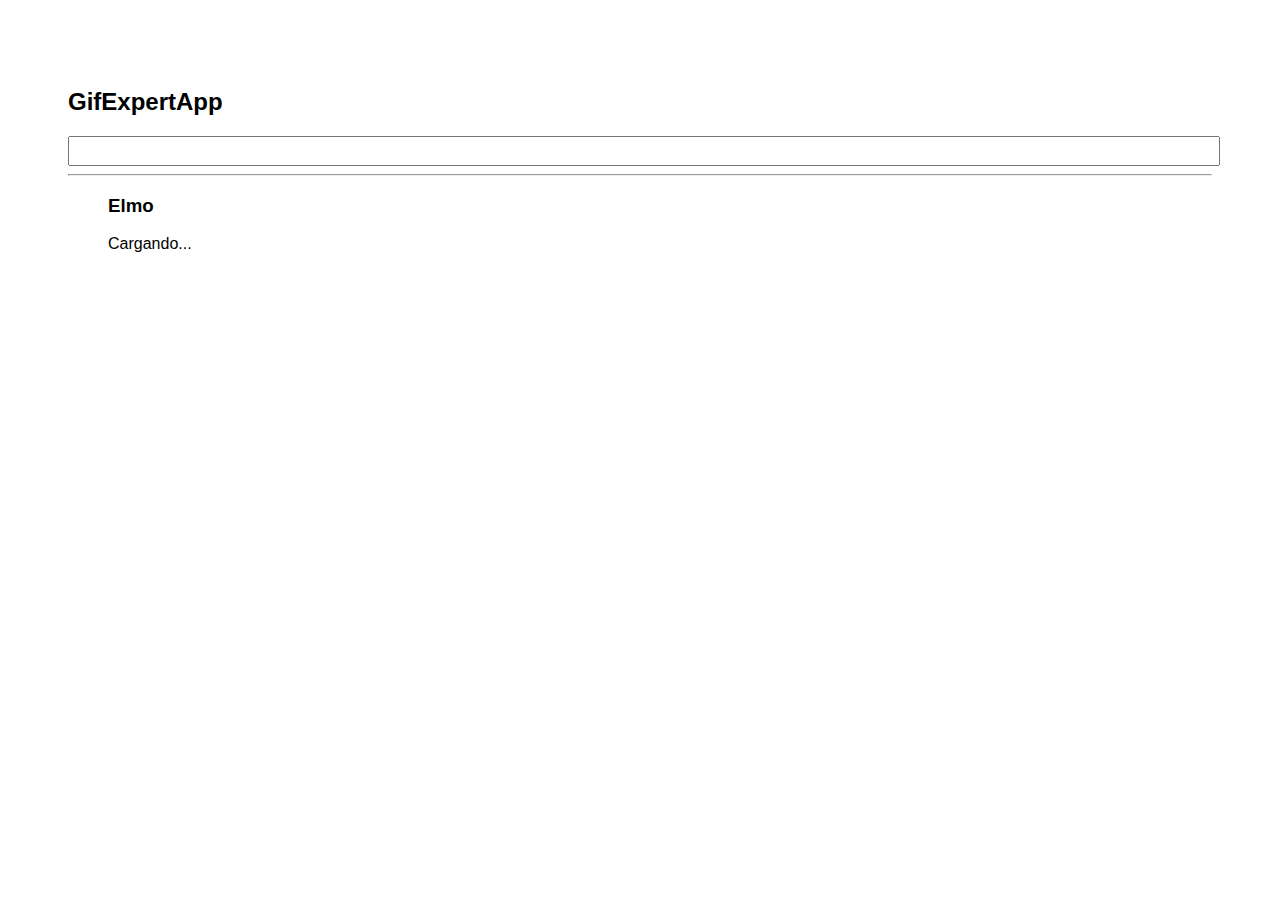
<file: docs/index.html>
<!DOCTYPE html>
<html lang="en">
  <head>
    <meta charset="utf-8" />
    <link rel="icon" href="./favicon.ico" />
    <meta name="viewport" content="width=device-width,initial-scale=1" />
    <meta name="theme-color" content="#000000" />
    <meta
      name="description"
      content="Web site created using create-react-app"
    />
    <link rel="apple-touch-icon" href="./logo192.png" />
    <link rel="manifest" href="./manifest.json" />
    <link
      rel="stylesheet"
      href="https://cdnjs.cloudflare.com/ajax/libs/animate.css/4.1.1/animate.min.css"
    />
    <title>Gif Expert APP</title>
    <script defer="defer" src="./static/js/main.12871546.js"></script>
    <link href="./static/css/main.b81577a8.css" rel="stylesheet" />
  </head>
  <body>
    <noscript>You need to enable JavaScript to run this app.</noscript>
    <div id="root"></div>
  </body>
</html>
</file>
<file: docs/static/css/main.b81577a8.css>
*{font-family:Helvetica,Arial,sans-serif}body{padding:60px}input{color:gray;font-size:1.3rem;width:100%}.card-grid{display:flex;flex-direction:row;flex-wrap:wrap}.card{align-content:center;border:1px solid gray;border-radius:6px;margin-bottom:10px;margin-right:10px;overflow:hidden}.card p{padding:5px;text-align:center}.card img{max-height:170px}
/*# sourceMappingURL=main.b81577a8.css.map*/
</file>
